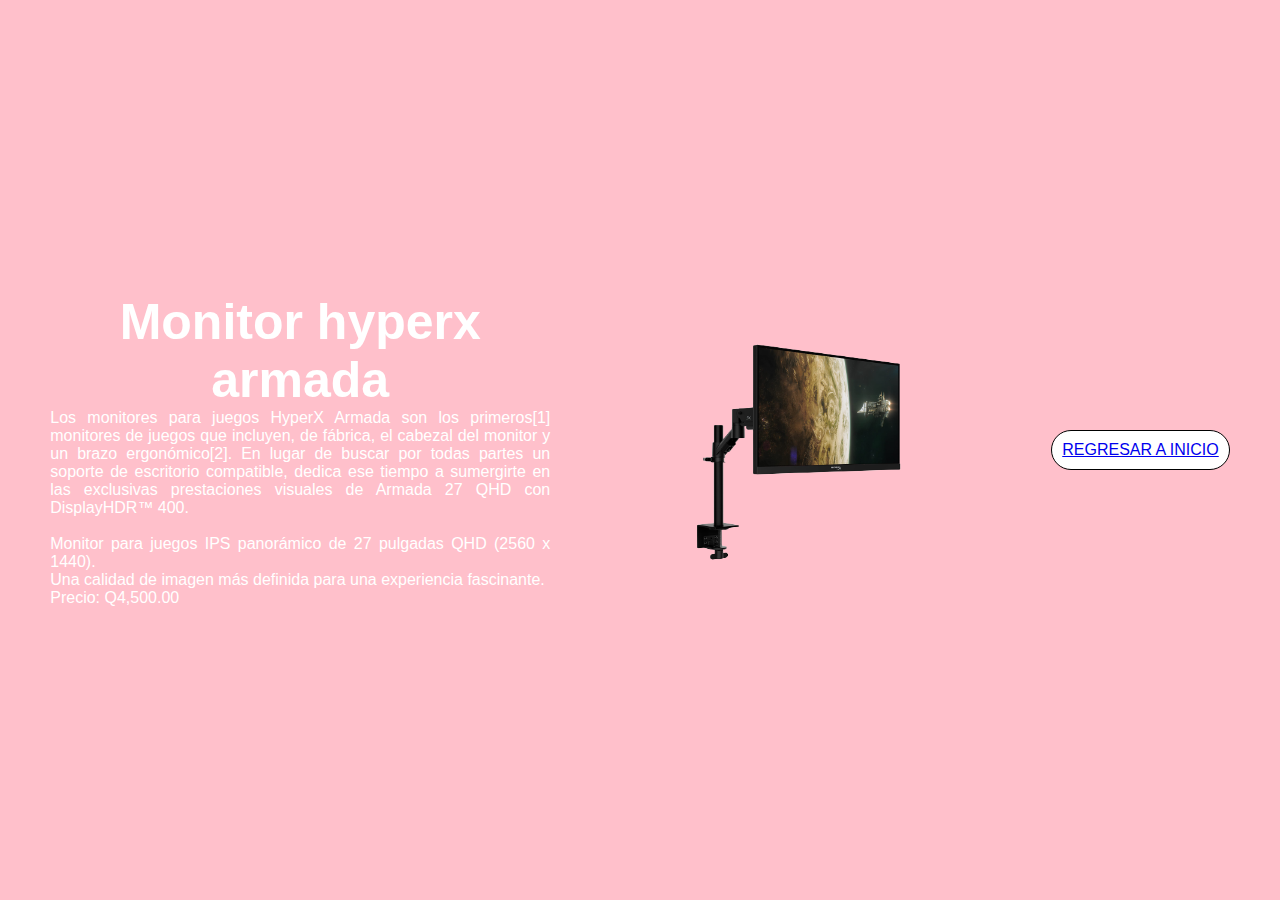
<file: index1.html>
<!DOCTYPE html>
<html lang="en">
<head>
    <meta charset="UTF-8">
    <meta http-equiv="X-UA-Compatible" content="IE=edge">
    <meta name="viewport" content="width=device-width, initial-scale=1.0">
    <link rel="stylesheet" href="style1.css">
    <title>Monitor</title>
</head>
<body>
    <div class="articulos">
        <div class="descripcion">
            <h1>Monitor hyperx armada</h1>
            <p>Los monitores para juegos HyperX Armada son los primeros[1] monitores de juegos que incluyen, de fábrica, el cabezal del monitor y un brazo ergonómico[2]. En lugar de buscar por todas partes un soporte de escritorio compatible, dedica ese tiempo a sumergirte en las exclusivas prestaciones visuales de Armada 27 QHD con DisplayHDR™ 400.</p>
            <br>
            <p>Monitor para juegos IPS panorámico de 27 pulgadas QHD (2560 x 1440).</p>
            <p>Una calidad de imagen más definida para una experiencia fascinante.</p>
            <p>Precio: Q4,500.00</p>
        </div>
        <div class="imagen">
            <img src="monitorHyperx.png" width="300px" height="300px">
        </div>
        <div class="boton">
            <a href="index.html">Regresar a inicio</a>  <!-- agregar el "index.html en la etiqueta a"-->
        </div>
    </div>
</body>
</html>
</file>
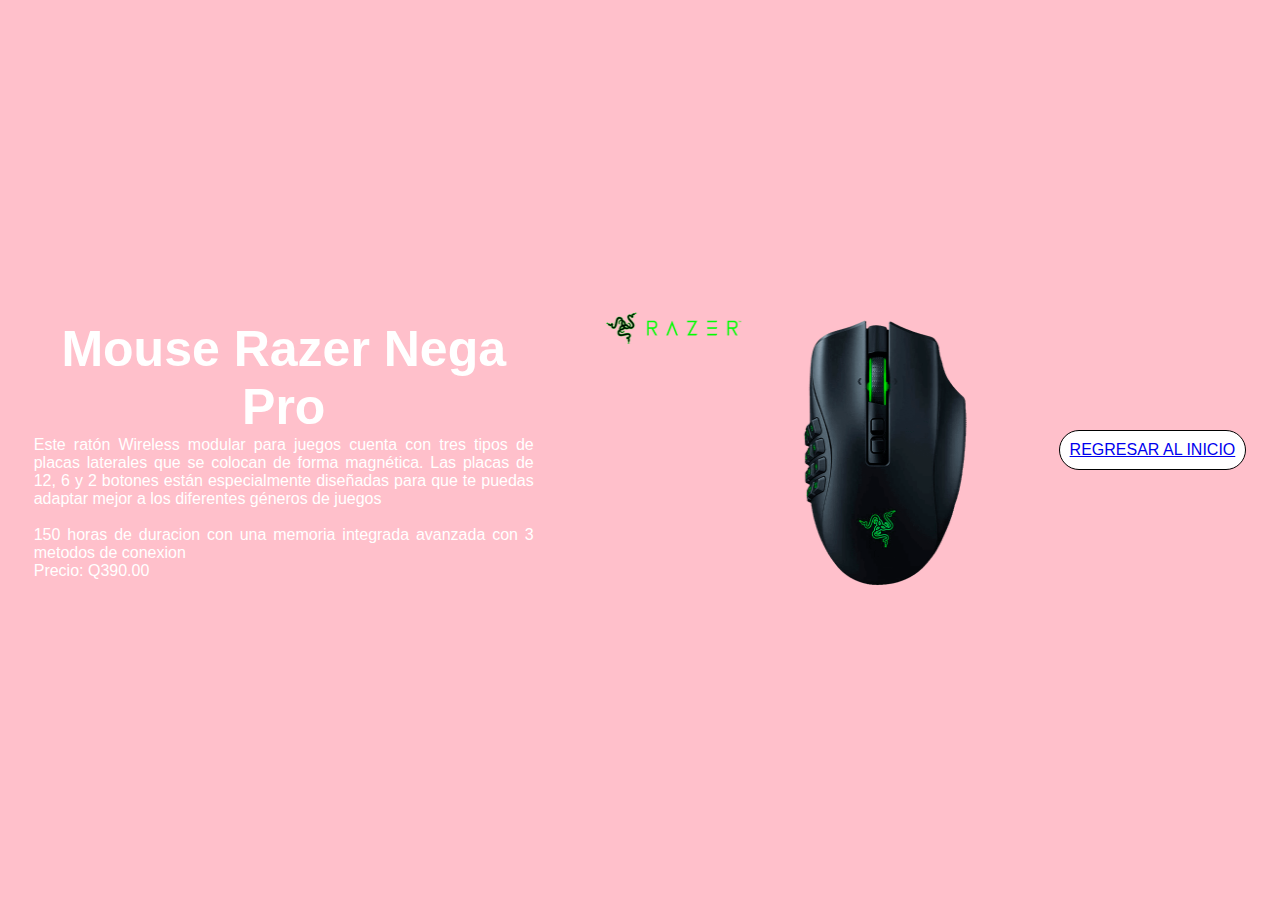
<file: index2.html>
<!DOCTYPE html>
<html lang="es">
<head>
    <meta charset="UTF-8">
    <meta http-equiv="X-UA-Compatible" content="IE=edge">
    <meta name="viewport" content="width=device-width, initial-scale=1.0">
    <title>Mouse Razer Nega Pro</title>
    <link rel="stylesheet" href="style2.css">
</head>
<body>
    <div class ="articulos">
        <div class ="descripcion">
            <h1>Mouse Razer Nega Pro</h1>
            <p>Este ratón Wireless modular para juegos cuenta con tres tipos de placas laterales que se colocan de forma magnética. Las placas de 12, 6 y 2 botones están especialmente diseñadas para que te puedas adaptar mejor a los diferentes géneros de juegos</p>
            <br>
            <p>150 horas de duracion con una memoria integrada avanzada con 3 metodos de conexion</p>
            <p>Precio: Q390.00</p>
        </div>
        <div class="imagen">
            <img src="mouseRazer.png" width="390px" height="300px">
        </div>
        <div class="boton">
            <a href="index.html">Regresar al inicio</a>
        </div>
    </div>
</body>
</html>
</file>
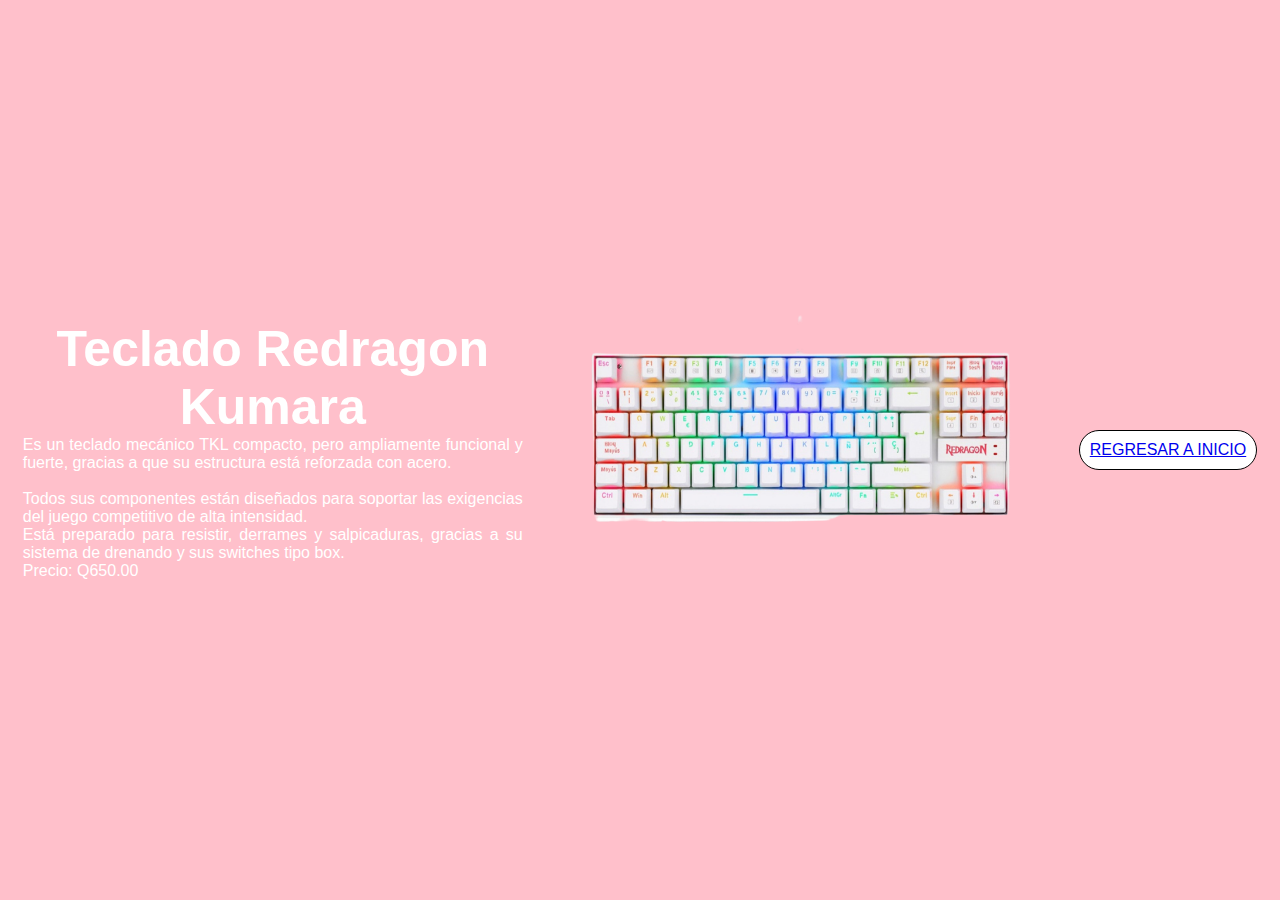
<file: index3.html>
<!DOCTYPE html>
<html lang="en">
<head>
    <meta charset="UTF-8">
    <meta http-equiv="X-UA-Compatible" content="IE=edge">
    <meta name="viewport" content="width=device-width, initial-scale=1.0">
    <title>Teclado</title>
    <link rel="stylesheet" href="style3.css">
</head>
<body>
    <div class="articulos">
        <div class="descripcion">
            <h1>Teclado Redragon Kumara</h1>
            <p>Es un teclado mecánico TKL compacto, pero ampliamente funcional y fuerte, gracias a que su estructura está reforzada con acero. </p>
            <br>
            <p>Todos sus componentes están diseñados para soportar las exigencias del juego competitivo de alta intensidad.</p>
            <p>Está preparado para resistir, derrames y salpicaduras, gracias a su sistema de drenando y sus switches tipo box.</p>
            <p>Precio: Q650.00</p>
        </div>
        <div class="imagen">
            <img src="tecladoRedragon.png" width="465px" height="300px">
        </div>
        <div class="boton">
            <a href="index.html">Regresar a inicio</a>  <!-- agregar el "index.html en la etiqueta a"-->
        </div>
    </div>
</body>
</html>
</file>
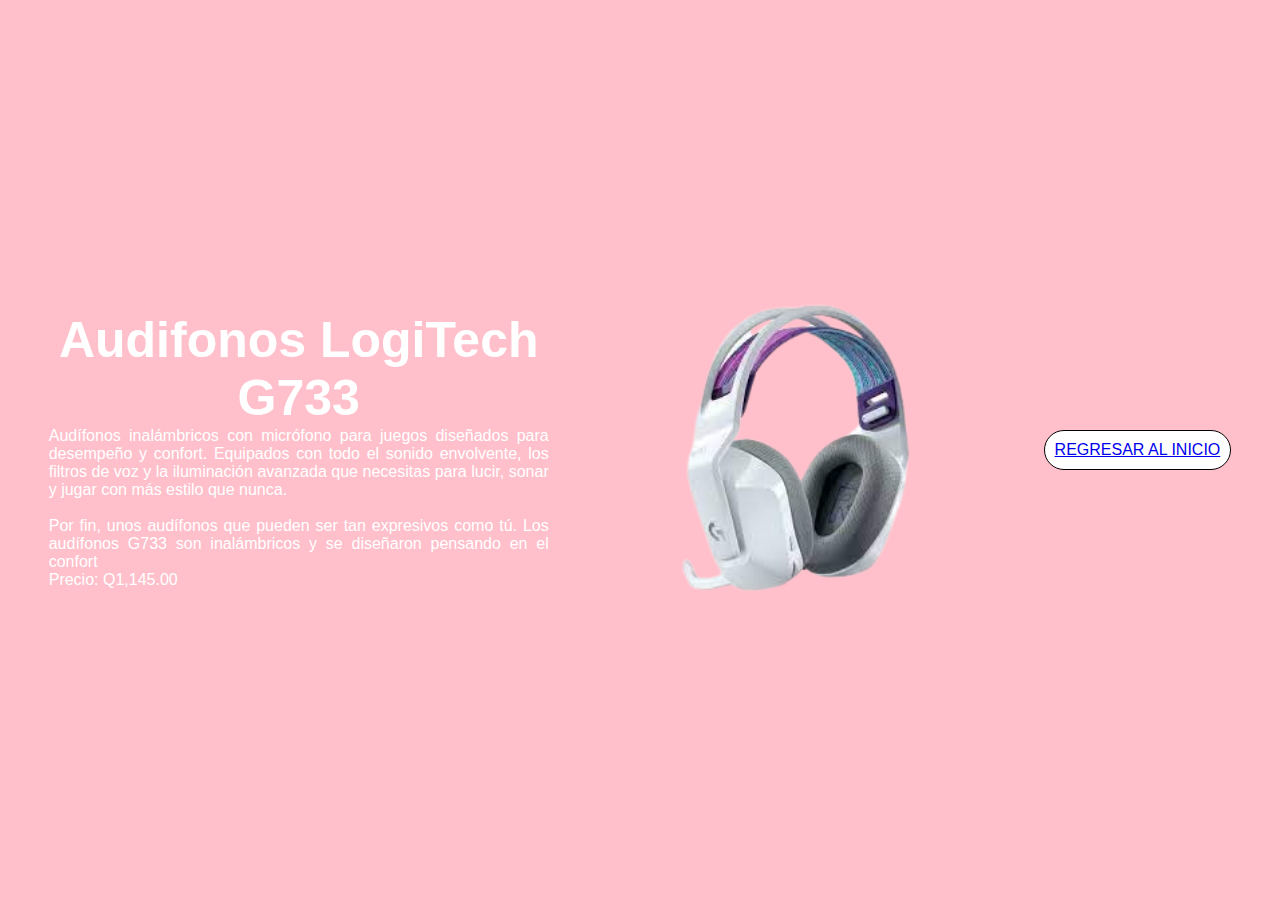
<file: index4.html>
<!DOCTYPE html>
<html lang="es">
<head>
    <meta charset="UTF-8">
    <meta http-equiv="X-UA-Compatible" content="IE=edge">
    <meta name="viewport" content="width=device-width, initial-scale=1.0">
    <title>Audifonos LogiTech G733</title>
    <link rel="stylesheet" href="style4.css">
</head>
<body>
    <div class ="articulos">
        <div class ="descripcion">
            <h1>Audifonos LogiTech G733</h1>
            <p>Audífonos inalámbricos con micrófono para juegos diseñados para desempeño y confort. Equipados con todo el sonido envolvente, los filtros de voz y la iluminación avanzada que necesitas para lucir, sonar y jugar con más estilo que nunca.</p>
            <br>
            <p>Por fin, unos audífonos que pueden ser tan expresivos como tú. Los audífonos G733 son inalámbricos y se diseñaron pensando en el confort</p>
            <p>Precio: Q1,145.00</p>
        </div>
        <div class="imagen">
            <img src="audifonosLogi.png" width="300px" height="300px">
        </div>
        <div class="boton">
            <a href="index.html">Regresar al inicio</a>
        </div>
    </div>
</body>
</html>
</file>
<file: style1.css>
*{
    margin: 0;
    padding: 0;
    box-sizing: border-box; 
    font-family: 'Raleway', sans-serif; 
}

.articulos{
    background: pink;
    height: 100vh;
    background-size: cover;
    display: flex;
    align-items: center;
    justify-content: space-around;
    flex-wrap: wrap;
}
.descripcion{
text-align: justify;
 color: white;
 width: 500px;
}
.imagen{
align-items: center;
}
.descripcion h1{
    font-size: 50px;
    text-align: center;
}
.boton {
    border: 1px solid black; /*anchura, estilo y color borde*/
    padding: 10px; /*espacio alrededor texto*/
    background-color: white; /*color botón*/
    color: #ffffff; /*color texto*/
    text-decoration: none; /*decoración texto*/
    text-transform: uppercase; /*capitalización texto*/
    font-family: 'Helvetica', sans-serif; /*tipografía texto*/
    border-radius: 50px; /*bordes redondos*/
}
.boton a:visited{
    text-decoration: none;
    color: black;
}
</file>
<file: style2.css>
*{
    margin: 0;
    padding: 0;
    box-sizing: border-box;
    font-family: 'Raleway', sans-serif;
}

.articulos{
    background: pink;
    height: 100vh;
    background-size: cover;
    display: flex;
    align-items: center;
    justify-content: space-around;
    flex-wrap: wrap;
}

.descripcion{
    text-align: justify;
    color: white;
    width: 500px;
}

.imagen{
    align-items: center;
}

.descripcion h1{
    font-size: 50px;
    text-align: center;
}

.boton{
    border: 1px solid black; /*anchura, estilo y color borde*/
    padding: 10px; /*espacio alrededor texto*/
    background-color: white; /*color botón*/
    color: #ffffff; /*color texto*/
    text-decoration: none; /*decoración texto*/
    text-transform: uppercase; /*capitalización texto*/
    font-family: 'Helvetica', sans-serif; /*tipografía texto*/
    border-radius: 50px; /*bordes redondos*/
}

.boton a:visited{
    text-decoration: none;
    color: black;
}
</file>
<file: style3.css>
*{
    margin: 0;
    padding: 0;
    box-sizing: border-box; 
    font-family: 'Raleway', sans-serif; 
}

.articulos{
    background: pink;
    height: 100vh;
    background-size: cover;
    display: flex;
    align-items: center;
    justify-content: space-around;
    flex-wrap: wrap;
}
.descripcion{
text-align: justify;
 color: white;
 width: 500px;
}
.imagen{
display: inline-block;

}
.descripcion h1{
    font-size: 50px;
    text-align: center;
}
.boton {
    border: 1px solid black; /*anchura, estilo y color borde*/
    padding: 10px; /*espacio alrededor texto*/
    background-color: white; /*color botón*/
    color: #ffffff; /*color texto*/
    text-decoration: none; /*decoración texto*/
    text-transform: uppercase; /*capitalización texto*/
    font-family: 'Helvetica', sans-serif; /*tipografía texto*/
    border-radius: 50px; /*bordes redondos*/
}
.boton a:visited{
    text-decoration: none;
    color: black;
}
</file>
<file: style4.css>
*{
    margin: 0;
    padding: 0;
    box-sizing: border-box;
    font-family: 'Raleway', sans-serif;
}

.articulos{
    background: pink;
    height: 100vh;
    background-size: cover;
    display: flex;
    align-items: center;
    justify-content: space-around;
    flex-wrap: wrap;
}

.descripcion{
    text-align: justify;
    color: white;
    width: 500px;
}

.imagen{
    align-items: center;
}

.descripcion h1{
    font-size: 50px;
    text-align: center;
}

.boton{
    border: 1px solid black; /*anchura, estilo y color borde*/
    padding: 10px; /*espacio alrededor texto*/
    background-color: white; /*color botón*/
    color: #ffffff; /*color texto*/
    text-decoration: none; /*decoración texto*/
    text-transform: uppercase; /*capitalización texto*/
    font-family: 'Helvetica', sans-serif; /*tipografía texto*/
    border-radius: 50px; /*bordes redondos*/
}

.boton a:visited{
    text-decoration: none;
    color: black;
}
</file>
